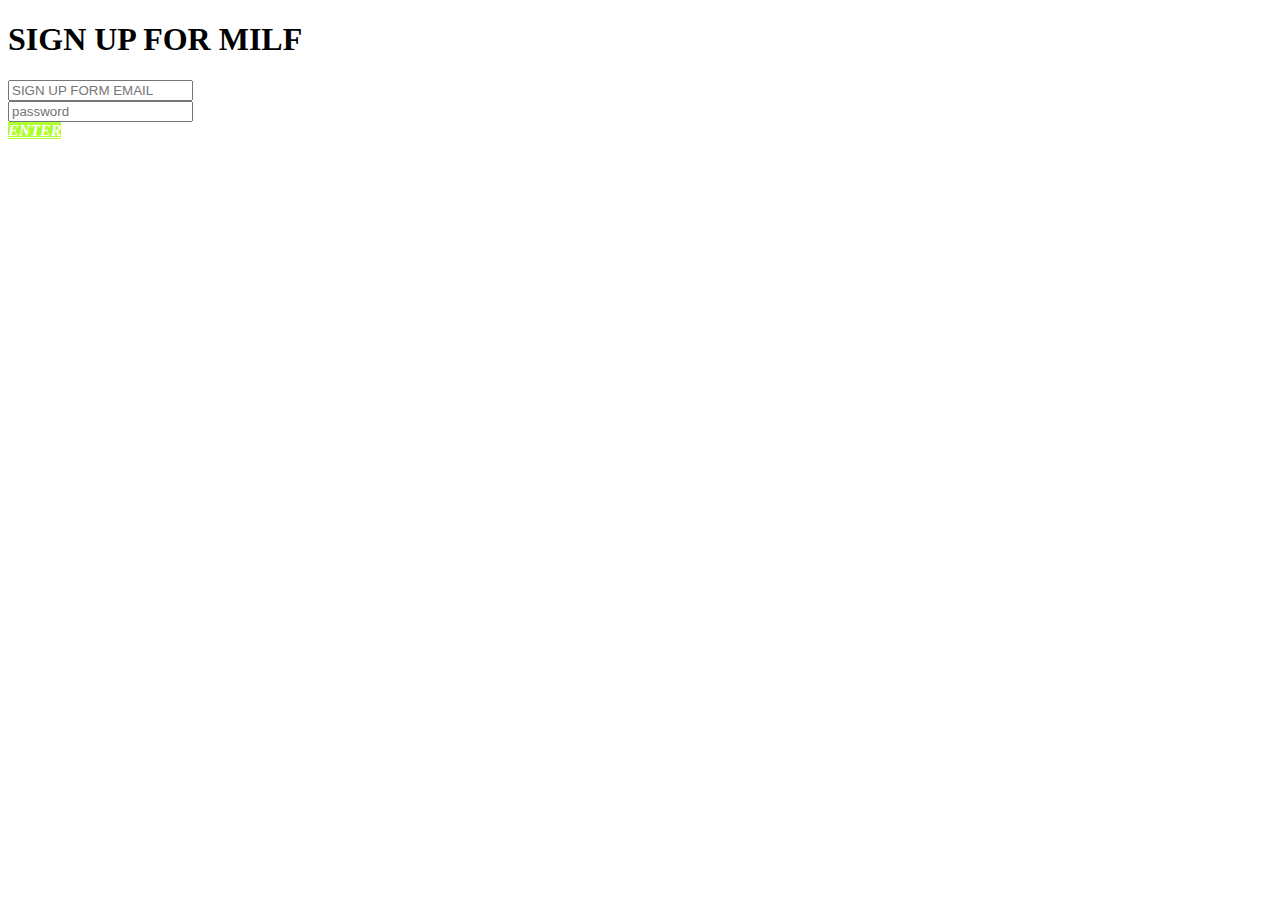
<file: index.html>
<!DOCTYPE html>
<html lang="en">
<head>
  <meta charset="UTF-8">
  <meta name="viewport" content="width=device-width, initial-scale=1.0">
  <meta http-equiv="X-UA-Compatible" content="ie=edge">
  <title>WANNA MILF</title>
</head>
<body>
 <h1> SIGN UP FOR MILF</h1>
 <form action="main.js"><input type="text" placeholder="SIGN UP FORM EMAIL">
 </form>
 <form action="main.js"><input type="password" placeholder="password "></form
 <br>
 <label for="signup"> 
 <span>
   <a href="milf.html"> 
     <i>
       <b>
         <u>
           ENTER 
         </u>
       </b>
     </i>
   </a>
   
 </span>
 </label>
 <link rel="stylesheet" href="style.css">
</body>
</html>
</file>
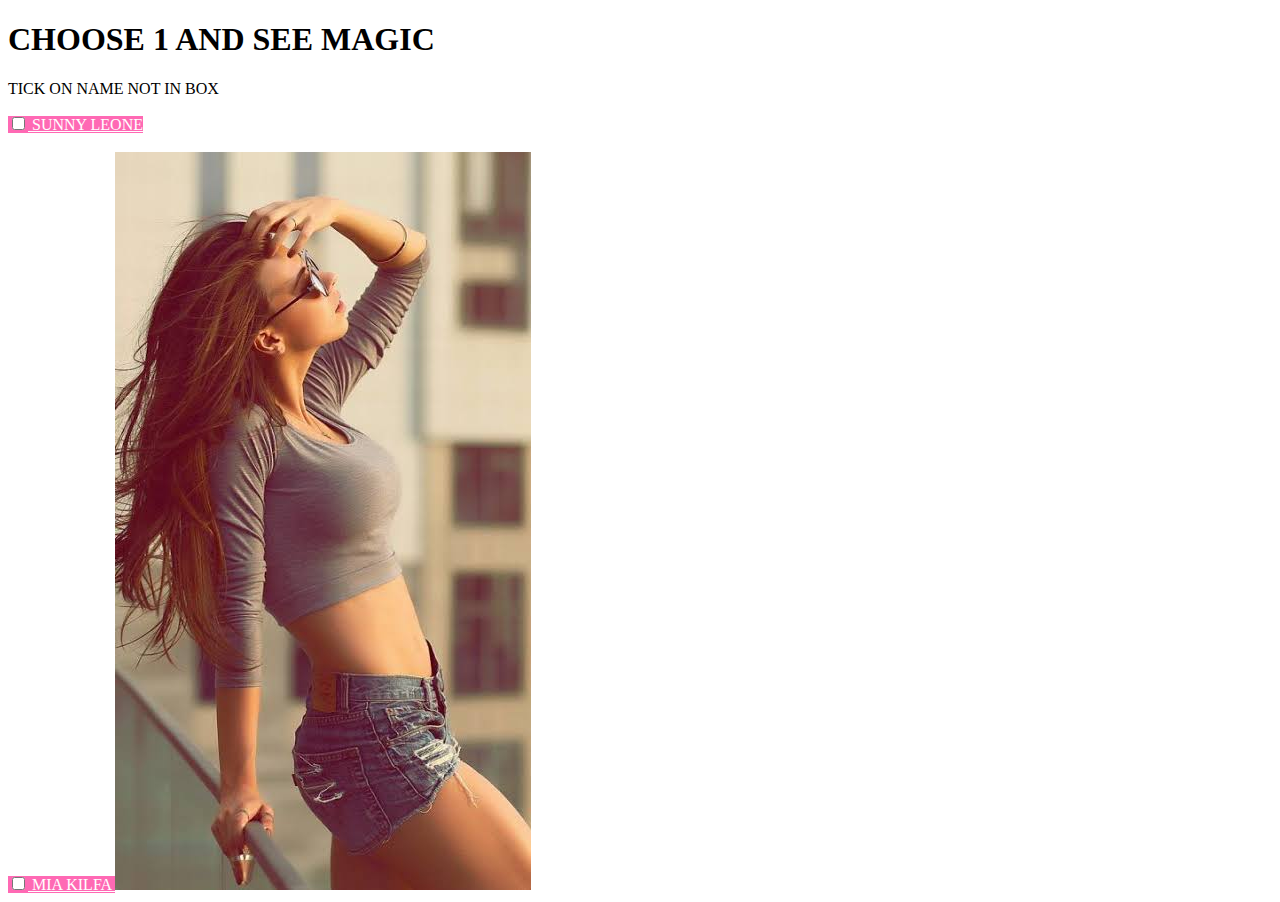
<file: milf.html>
<!DOCTYPE html>
<html>

<head>
  <meta charset="UTF-8">
  <meta name="viewport" content="width=device-width, initial-scale=1">
  <title>CHOOSE 1 </title>
</head>
<h1>CHOOSE 1 AND SEE MAGIC</h1>

<p>TICK ON NAME NOT IN BOX</p>
<body>
  
<label for="MILF-1">
<a href="https://inporn.com/video/7861/sunny-leone-in-has-a-thing-for-large-cocks/">  <input type="checkbox" value="sunny leone" name="milf-1" id="69" > SUNNY LEONE </a>
</label>
<br>
<br>
<label for="milf-2">
<a href="https://xnxx.health/search/mia+klifa"><input type="checkbox" value="mia klifa" name="milf-2" id="69"> MIA KILFA </a>
</label>
<link rel="stylesheet" href="milf.css">
<img src="images.jpeg" alt="brazzer" height="" width=""> 
</body>

</html>
</file>
<file: style.css>
a{
  background-color: greenyellow;
  color:white;
  
}
</file>
<file: milf.css>
a {
  background-color: hotpink;
  color: white;

}
</file>
